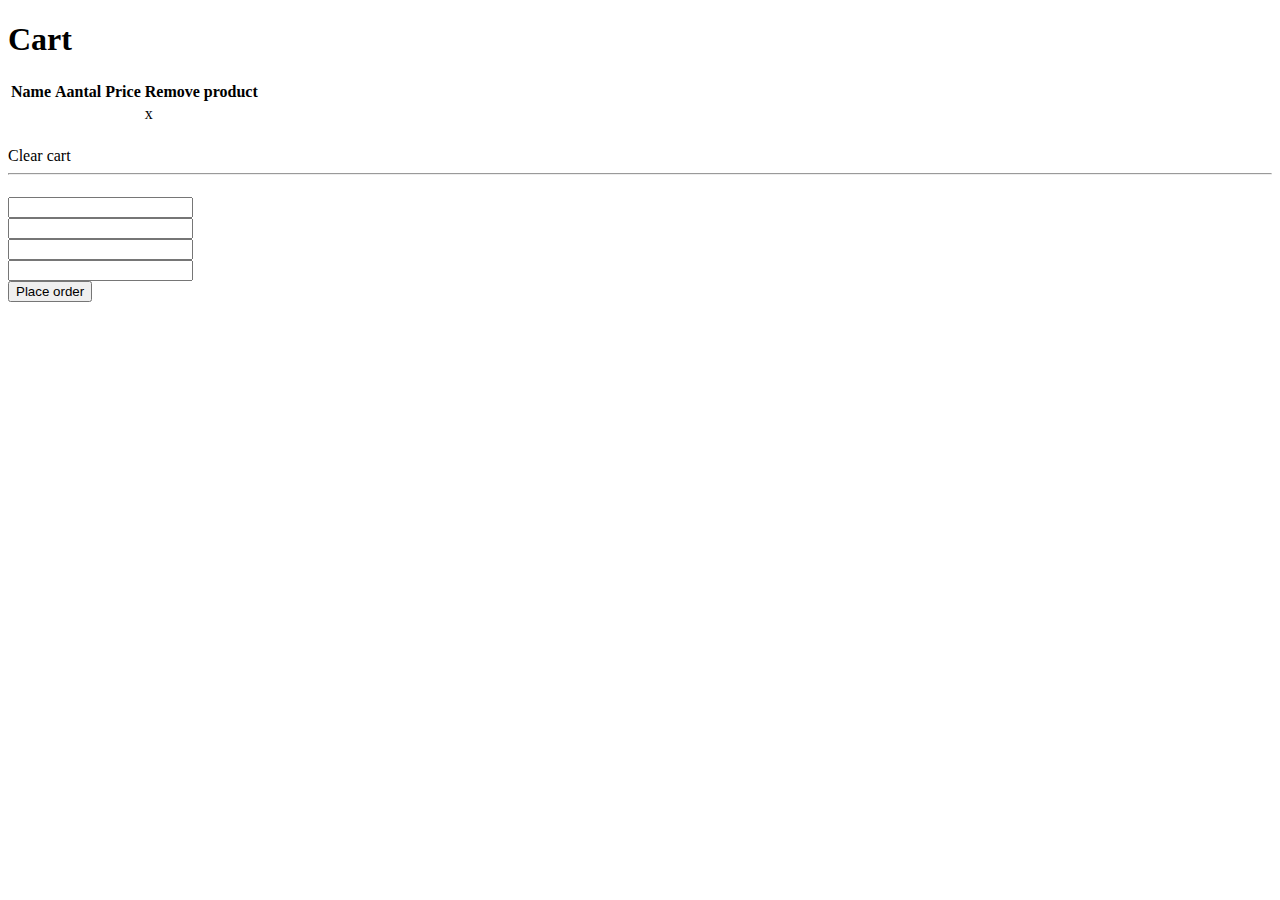
<file: src/main/resources/templates/cart.html>
<!DOCTYPE html>
<html lang="en"
      xmlns:th="http://www.thymeleaf.org">
<!--  HEAD  -->
<head th:replace="~{fragments/head::head}"></head>
<!--  PAGE  -->
<body>
<div id="page-container">
    <div id="content-wrap">
        <!--  NAV  -->
        <nav th:replace="~{fragments/nav::nav(cart)}"></nav>
        <!--  CONTENT  -->
        <div class="container-fluid padding">
            <div class="text-center padding">
                <h1>Cart</h1>
            </div>
            <!-- CART TABLE  -->
            <div class="tableWrapper text-center">
                <table id="cartTable">
                    <thead>
                    <tr>
                        <th>Name</th>
                        <th>Aantal</th>
                        <th>Price</th>
                        <th>Remove product</th>
                    </tr>
                    </thead>
                    <tbody>
                    <!--  TODO : Optional - Add a column with amount and '+' & '-' signs to change it  -->
                    <tr th:each="product : ${nCart.cartContent}">
                        <td th:text="*{product.naam}"></td>
                        <!--<td th:text="*{i.amount}"><a id="minus" href="">-</a><a id="plus" href="">+</a></td>-->
                        <td th:text="1"></td>
                        <td th:text="*{product.prijs}"></td>
                        <td>
                            <a th:href="@{~/cart/del/{id} (id=${product.id})}"
                               onclick="return confirm('Are you sure?')">x</a>
                        </td>
                    </tr>
                    </tbody>
                </table>
                <div class="totalPriceShoppingCart container-fluid">
                    <h1 th:text="*{nCart.totalPrice + '&euro;'}"></h1>
                </div>
                <div>
                    <a th:href="@{~/cart/del}"
                       onclick="return confirm('Are you sure?')">Clear cart</a>
                </div>
                <hr class="light">
            </div>
            <!-- ORDER FORM  -->
            <div class="formWrapper container-fluid text-center">
                <h4 th:text="#{form_subtitle}"></h4>
                <form id="orderForm" th:action="@{~/cart}" method="post" th:object="${nOrder}">
                    <div class="row">
                        <div id="text-input-span">
                            <div class="text-input">
                                <label for="customerName" class="fieldLabel" th:text="#{lbl_customerName}"></label>
                                <input class="orderInputFields" type="text" th:field="*{customerName}"
                                       id="customerName">
                            </div>
                            <div class="text-input">
                                <label for="streetName" class="fieldLabel" th:text="#{lbl_streetName}"></label>
                                <input class="orderInputFields" type="text" th:field="*{streetName}" id="streetName">
                            </div>
                            <div class="text-input">
                                <label for="streetNumber" class="fieldLabel" th:text="#{lbl_streetNumber}"></label>
                                <input class="orderInputFields" type="text" th:field="*{streetNumber}"
                                       id="streetNumber">
                            </div>
                            <div class="text-input">
                                <label for="mailAddress" class="fieldLabel" th:text="#{lbl_mailAddress}"></label>
                                <input class="orderInputFields" type="text" th:field="*{mailAddress}" id="mailAddress">
                            </div>
                        </div>
                        <div id="errorSpans" th:if="${#fields.hasErrors()}">
                            <div class="errorSpan" th:if="${#fields.hasErrors('customerName')}">
                                <span th:errors="*{customerName}" class="error"></span>
                            </div>
                            <div class="errorSpan" th:if="${#fields.hasErrors('streetName')}">
                                <span th:errors="*{streetName}" class="error"></span>
                            </div>
                            <div class="errorSpan" th:if="${#fields.hasErrors('streetNumber')}">
                                <span th:errors="*{streetNumber}" class="error"></span>
                            </div>
                            <div class="errorSpan" th:if="${#fields.hasErrors('mailAddress')}">
                                <span th:errors="*{mailAddress}" class="error"></span>
                            </div>
                        </div>
                    </div>
                    <!-- SUBMIT ORDER BUTTON  -->
                    <div class="text-center padding">
                        <input type="submit" class="btn" value="Place order">
                    </div>
                </form>
            </div>
        </div>
    </div>
    <!--  FOOTER  -->
    <footer th:replace="~{fragments/footer::footer}"></footer>
</div>
</body>
</html>
</file>
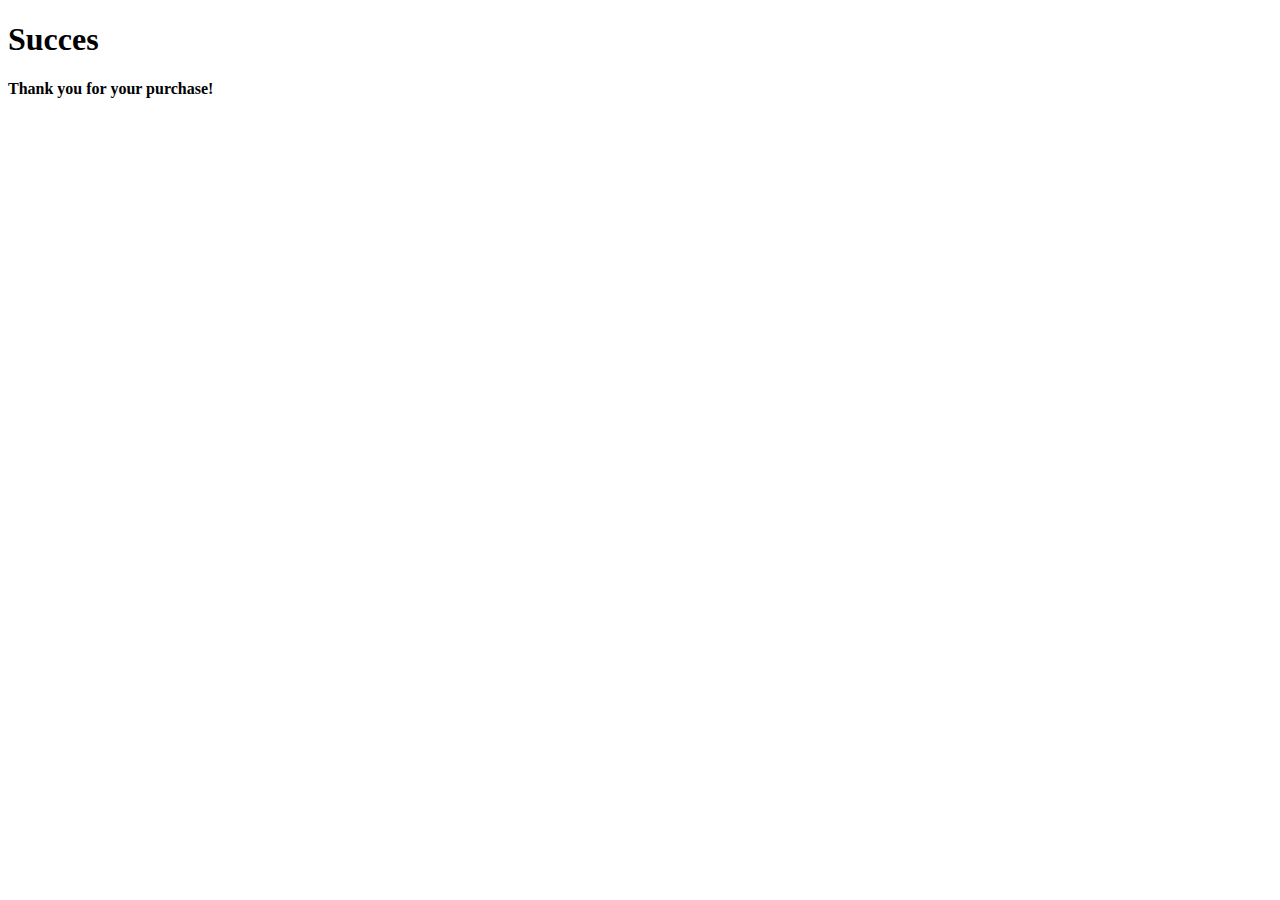
<file: src/main/resources/templates/checkout.html>
<!DOCTYPE html>
<html lang="en"
      xmlns:th="http://www.thymeleaf.org">
<!--  HEAD  -->
<head th:replace="~{fragments/head::head}"></head>
<!--  PAGE  -->
<body>
<div id="page-container">
    <div id="content-wrap">
        <!--  NAV  -->
        <nav th:replace="~{fragments/nav::nav(products)}"></nav>
        <!-- CONTENT  -->
        <div class="container-fluid padding">
            <div class="text-center padding">
                <h1>Succes</h1>
            </div>
            <!--  TODO: Add some result view of processed order  -->
            <div class="text-center padding">
                <h4 id="thanks">Thank you for your purchase!</h4>
            </div>
        </div>
    </div>
    <!--  FOOTER  -->
    <footer th:replace="~{fragments/footer::footer}"></footer>
</div>
</body>
</html>
</file>
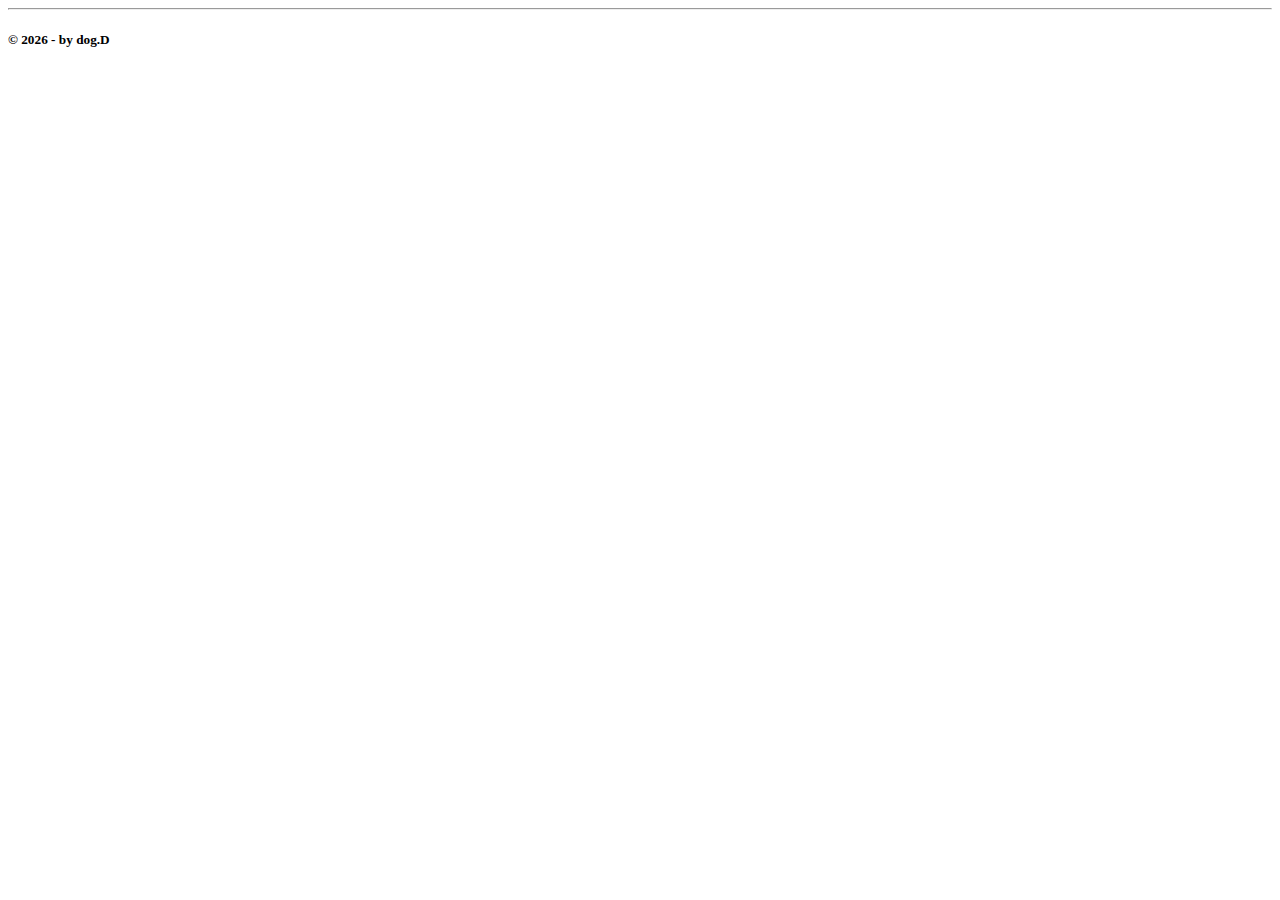
<file: src/main/resources/templates/fragments/footer.html>
<!DOCTYPE html>
<html lang="${#locale.language}"
      xmlns:th="http://www.thymeleaf.org">
<footer th:fragment="footer">
    <div class="container-fluid padding">
        <div class="row text-center">
            <div class="copy">
                <hr class="light">
                <h5>&copy;
                    <script>document.write(new Date().getFullYear())</script>
                    - by dog.D
                </h5>
            </div>
        </div>
    </div>
</footer>
</file>
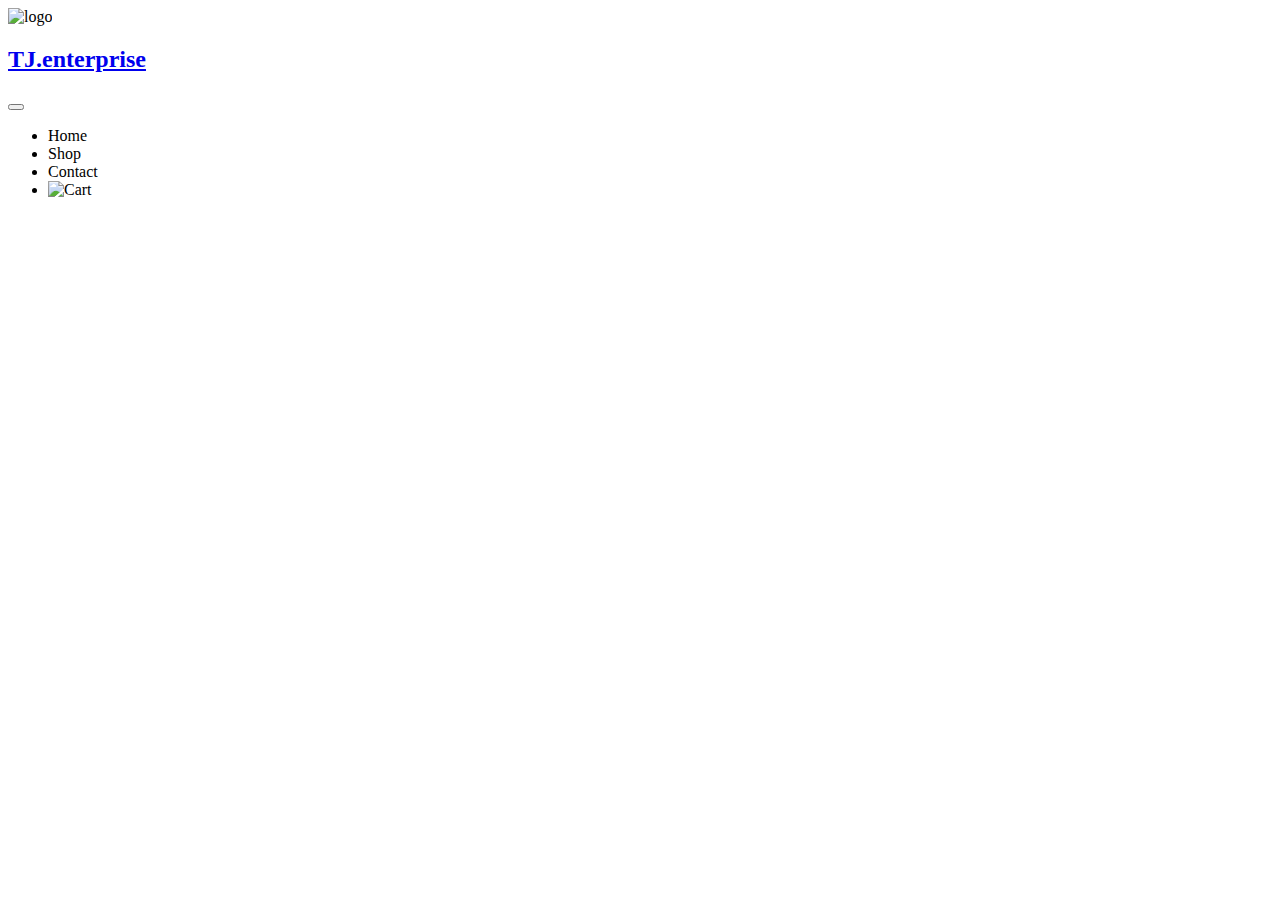
<file: src/main/resources/templates/fragments/nav.html>
<!DOCTYPE html>
<html lang="${#locale.language}"
      xmlns:th="http://www.thymeleaf.org">
<nav th:fragment="nav(page)" class="navbar navbar-expand-md navbar-dark bg-light sticky-top">
    <div class="container-fluid">
        <a class="navbar-brand" th:href="@{~/index}"><img th:src="@{~/img/logo.png}" alt="logo"></a>
        <a id="navTitle" href="/index"><h2>TJ.enterprise</h2></a>
        <button class="navbar-toggler" type="button" data-toggle="collapse" data-target="#navbarResponsive">
            <span class="navbar-toggler-icon"></span>
        </button>
        <div class="collapse navbar-collapse" id="navbarResponsive">
            <ul class="navbar-nav ml-auto">
                <li class="text-center nav-item">
                    <a th:href="@{~/index}" th:class="'nav-link '+ ${(page == 'index')?'active':''}">Home</a>
                </li>
                <li class="text-center nav-item">
                    <a th:href="@{~/index#shop}" th:class="'nav-link '+ ${(page == 'index#shop')?'active':''}">Shop</a>
                </li>
                <li class="text-center nav-item">
                    <a th:href="@{~/contact}" th:class="'nav-link '+ ${(page == 'contact')?'active':''}">Contact</a>
                </li>
                <li class="text-center nav-item">
                    <a th:href="@{~/cart}" th:class="'nav-link '+ ${(page == 'cart')?'active':''}"><img th:src="@{~/img/cart.png}" alt="Cart" id="whiteCart"></a>
                </li>
            </ul>
        </div>
    </div>
</nav>
</html>
</file>
